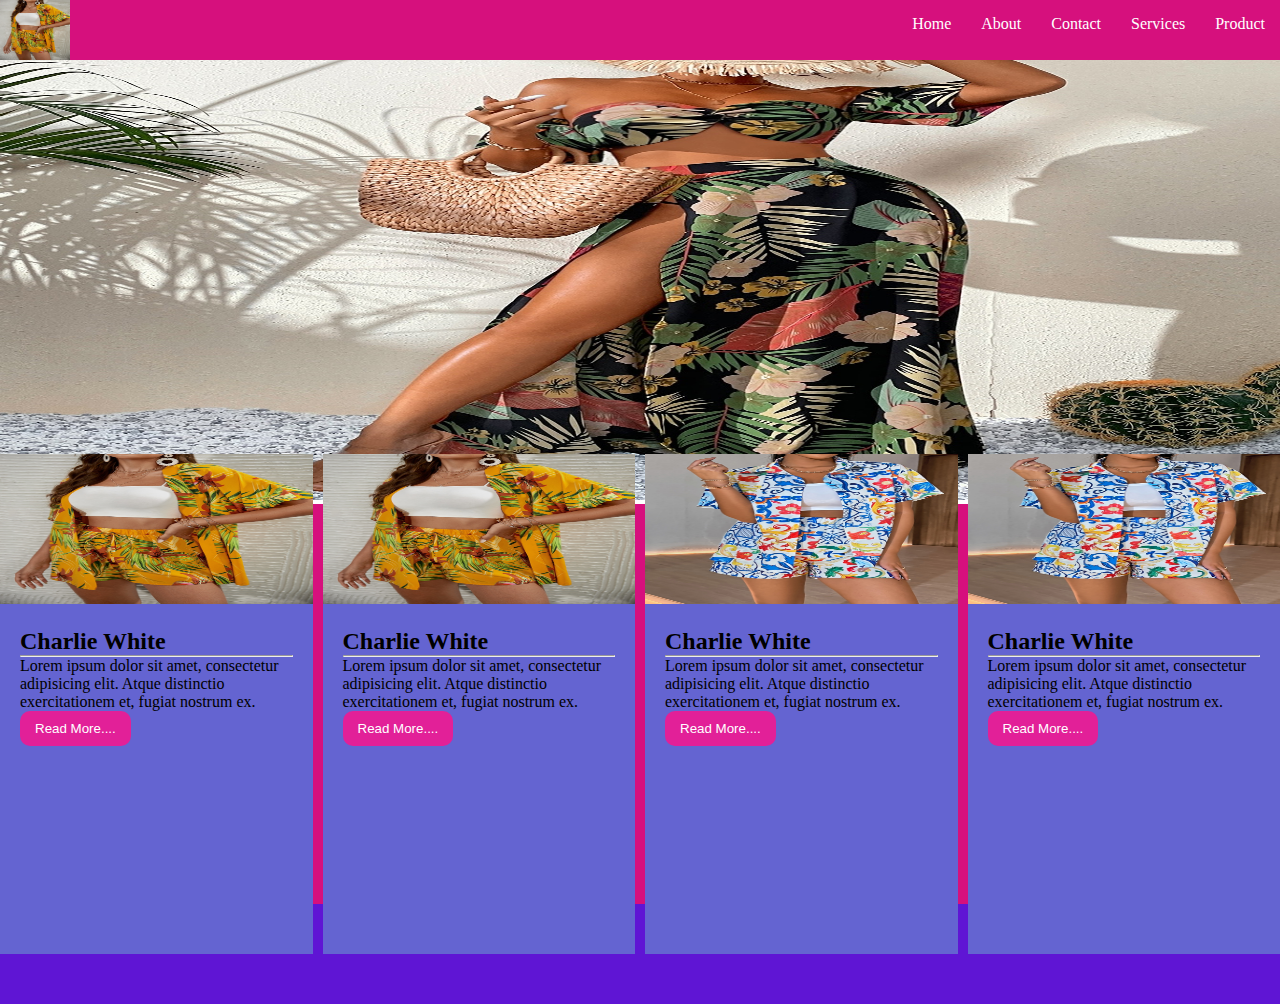
<file: about.html>
<!DOCTYPE html>
<html lang="en">
<head>
    <meta charset="UTF-8">
    <meta http-equiv="X-UA-Compatible" content="IE=edge">
    <meta name="viewport" content="width=device-width, initial-scale=1.0">
    <title>ABOUT</title>
    <link rel="stylesheet" href="css/style.css">
</head>
<body>
    <!--Navigation bar-->
    <header>
        <img class="navlogo" src="./assets/IMG_4589.JPG" alt="">
        <nav>
          
            <ul>
                <li><a href="index.html">Home</a></li>
                <li><a href="">About</a></li>
                <li><a href="contact.html">Contact</a></li>
                <li><a href="">Services</a></li>
                <li><a href="">Product</a></li>
            </ul>
        </nav>
    </header>
    <!--end of navigation bar-->

    <!--banner image-->
        <div class="classban">
            <img class="banimg" src="./assets/IMG_4591.JPG" alt="">
        </div>
    <!--end of banner image-->


    <!--employee profile-->
            <div class="emp">
                <div class="empcard">
                    <div class="empcard1">
                        <img class="empimg" src="./assets/IMG_4589.JPG" alt="">
                        <div class="empcon">
                            <h2>Charlie White</h2>
                            <hr>
                            <p>Lorem ipsum dolor sit amet, 
                                consectetur adipisicing elit. 
                                Atque distinctio exercitationem et,
                                 fugiat nostrum ex.</p>
                                 <button class="btn">Read More....</button>
                        </div>
                    </div>
                    <div class="empcard2">
                        <img class="empimg" src="./assets/IMG_4589.JPG" alt="">
                        <div class="empcon">
                            <h2>Charlie White</h2>
                            <hr>
                            <p>Lorem ipsum dolor sit amet, 
                                consectetur adipisicing elit. 
                                Atque distinctio exercitationem et,
                                 fugiat nostrum ex.</p>
                                 <button class="btn">Read More....</button>
                        </div>
                    </div>
                    <div class="empcard3">
                        <img class="empimg" src="./assets/IMG_4588.JPG" alt="">
                        <div class="empcon">
                            <h2>Charlie White</h2>
                            <hr>
                            <p>Lorem ipsum dolor sit amet, 
                                consectetur adipisicing elit. 
                                Atque distinctio exercitationem et,
                                 fugiat nostrum ex.</p>
                                 <button class="btn">Read More....</button>
                        </div>
                    </div>
                    <div class="empcard4">
                        <img class="empimg" src="./assets/IMG_4588.JPG" alt="">
                        <div class="empcon">
                            <h2>Charlie White</h2>
                            <hr>
                            <p>Lorem ipsum dolor sit amet, 
                                consectetur adipisicing elit. 
                                Atque distinctio exercitationem et,
                                 fugiat nostrum ex.</p>
                                 <button class="btn">Read More....</button>
                        </div>
                    </div>
                </div>
            </div>
    <!--end of employee profile-->
</body>
</html>
</file>
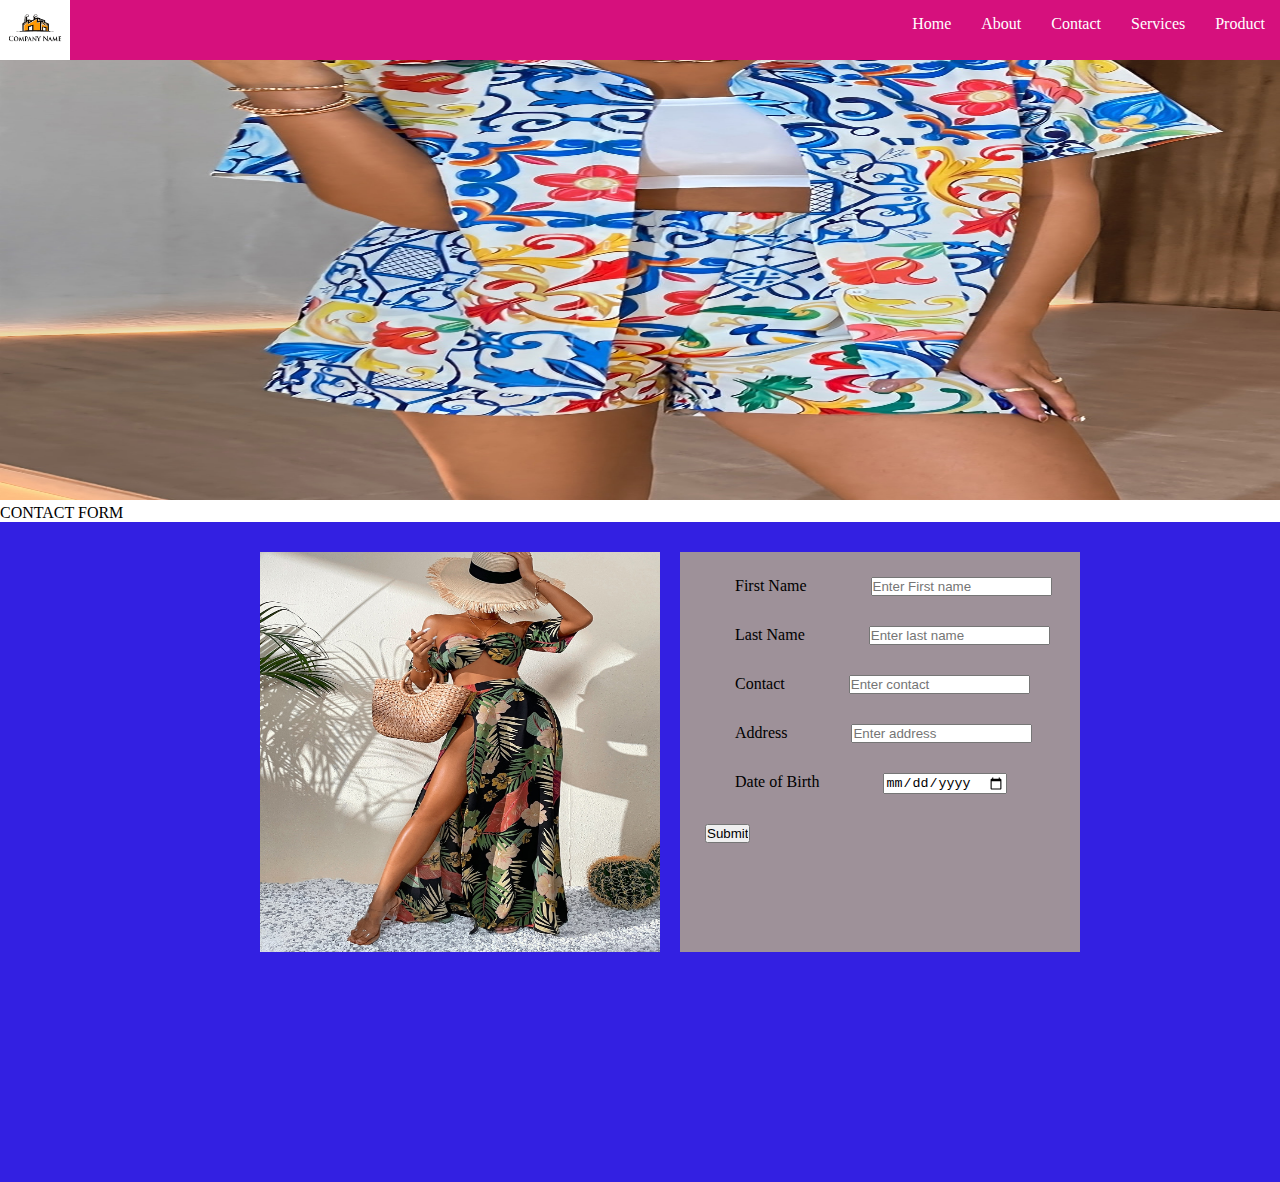
<file: contact.html>
<!DOCTYPE html>
<html lang="en">
<head>
    <meta charset="UTF-8">
    <meta http-equiv="X-UA-Compatible" content="IE=edge">
    <meta name="viewport" content="width=device-width, initial-scale=1.0">
    <title>Document</title>
    <link rel="stylesheet" href="./css/style.css">
</head>
<body>
    <!--Navigation bar-->
    <header>
        <img class="navlogo" src="./assets/logo.png" alt="">
        <nav>
            <ul>
                <li><a href="">Home</a></li>
                <li><a href="about.html">About</a></li>
                <li><a href="">Contact</a></li>
                <li><a href="">Services</a></li>
                <li><a href="">Product</a></li>
            </ul>
        </nav>
      </header>

<!--End of navigation bar-->
    <!--Banner Image-->
    <div class="classban">
       <img class="banimg" src="./assets/IMG_4588.JPG" alt="">
    </div>
<!--End of banner image-->

<div class="contact">CONTACT FORM</div>
    <div class="contactcard">
        <div class="left">
            <img  class="conimg" src="./assets/IMG_4591.JPG" alt="">
        </div>
        <div class="right">
          <div class="rightcon">
       
               <form action="" method="post">
                <label for="">First Name</label>
                <input type="text" name="" id="tex" placeholder="Enter First name">
                <label for="">Last Name</label>
                <input type="text" name="" id="tex" placeholder="Enter last name">
                <label for="">Contact</label>
                <input type="number" name="" id="tex" placeholder="Enter contact">
                <label for="">Address</label>
                <input type="text" name="" id="tex" placeholder="Enter address">
                <label for="">Date of Birth</label>
                <input type="date" name="" id="tex" placeholder="Enter DOB">
                <input type="submit" value="Submit">

                   
                </form>
        
    
        
           </div>

    
        </div>

    
    </div>

</body>
</html>
</file>
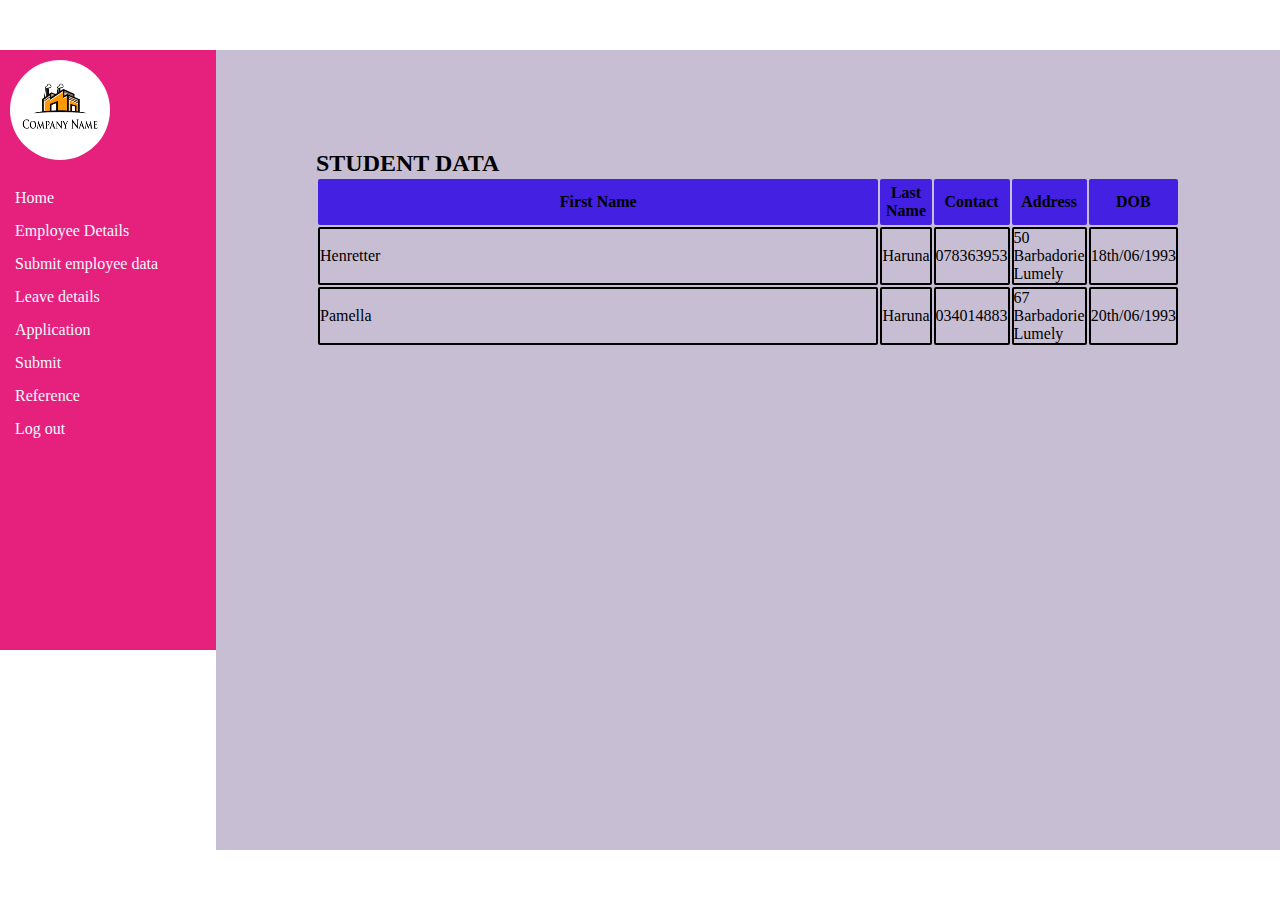
<file: display.html>
<!DOCTYPE html>
<html lang="en">
<head>
    <meta charset="UTF-8">
    <meta http-equiv="X-UA-Compatible" content="IE=edge">
    <meta name="viewport" content="width=device-width, initial-scale=1.0">
    <title>DISPLAY</title> 
    <link rel="stylesheet" href="./css/style.css">
    
</head>

<body>
    <!--Navigation bar-->

    <!--End of navigation bar-->
    
    <div class="tablecon">
        <div class="innertable1">
            <div class="sidebar">
                <img class="logo" src="./assets/logo.png" alt="">
                <ul>
                    <li><a href=""><i class="fa fa-home"></i>Home</a></li>
                    <li><a href="employee.html">Employee Details</a></li>
                    <li><a href="">Submit employee data</a></li>
                    <li><a href="">Leave details</a></li>
                    <li><a href="">Application</a></li>
                    <li><a href="">Submit</a></li>
                    <li><a href="">Reference</a></li>
                    <li><a href="">Log out</a></li>
                </ul>
            </div>
        </div>
       
        <div class="innertable2">
            <h2>STUDENT DATA</h2>
           <table>
                <thead>
                    <tr>
                        <th>First Name</th>
                        <th>Last Name</th>
                        <th>Contact</th>
                        <th>Address</th>
                        <th>DOB</th>
                    </tr>
                </thead>
                <tbody>
                    <tr>
                        <td>Henretter</td>
                        <td>Haruna</td>
                        <td>078363953</td>
                        <td>50 Barbadorie Lumely</td>
                        <td>18th/06/1993</td>
                    </tr>
                    <tr>
                        <td>Pamella</td>
                        <td>Haruna</td>
                        <td>034014883</td>
                        <td>67 Barbadorie Lumely</td>
                        <td>20th/06/1993</td> 
                    </tr>
                </tbody>
            </table>
        </div>
        
        
    </div>
</body>
</html>
</file>
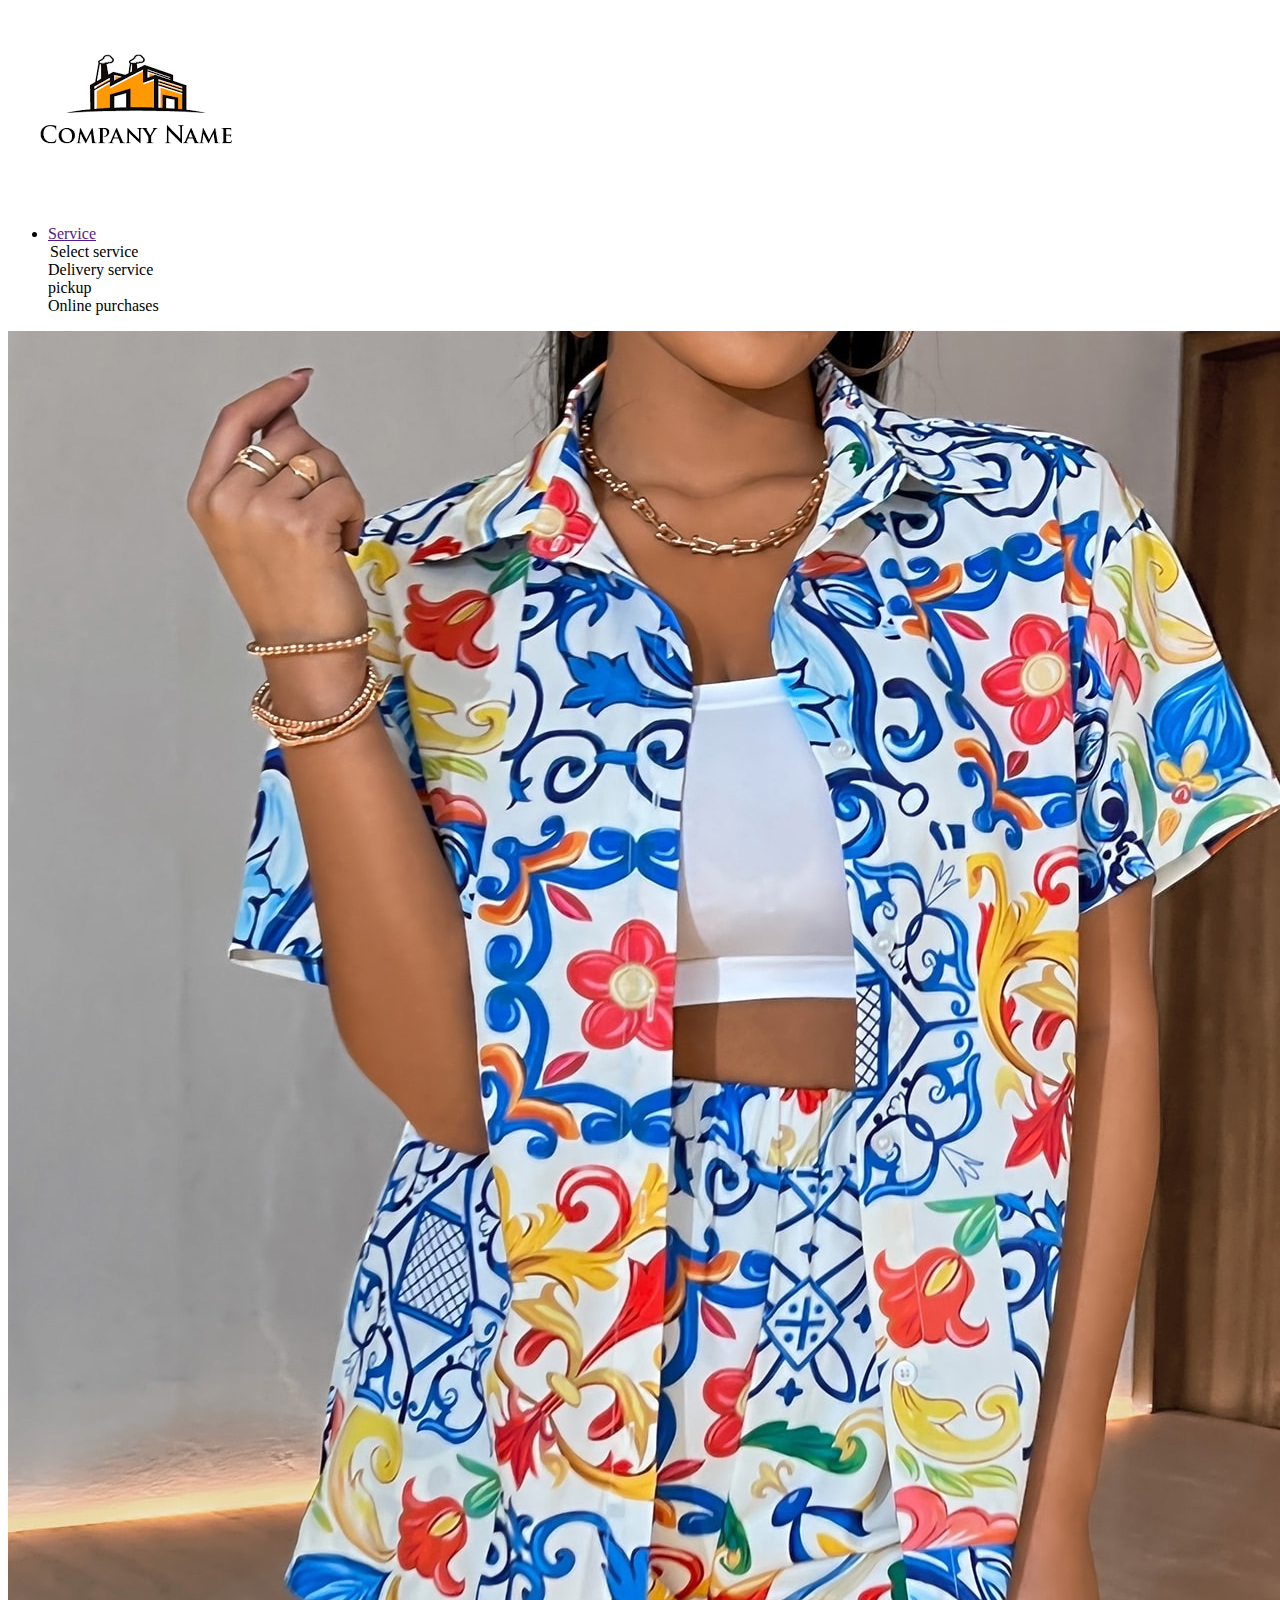
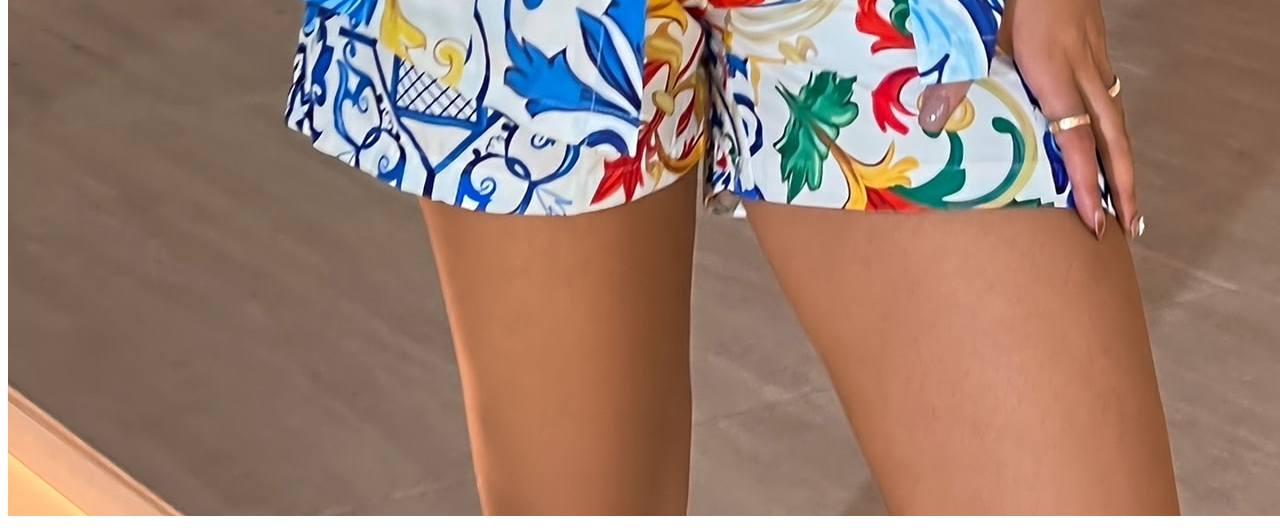
<file: service.html>
<!DOCTYPE html>
<html lang="en">
<head>
    <meta charset="UTF-8">
    <meta http-equiv="X-UA-Compatible" content="IE=edge">
    <meta name="viewport" content="width=device-width, initial-scale=1.0">
    <title>Service</title>
</head>
<body>
    <!--Service bar-->
    <header>
        <img class="serlogo" src="./assets/logo.png" alt="">
        <nav>
            
            <ul>
                <li><a href="">Service</a></li>
                <legend>Select service</legend>
                <label for="text" name="service" value="Service">Delivery service</label><br>
                <label for="text" name="service" value="service">pickup</label><br>
                <label for="text" name="service" value="service">Online purchases</label>
            </ul>
        </nav>
      </header>

    <!--End of service bar-->
    <!--Banner Image-->
    <div class="ban03">
       <img class="ban03img" src="./assets/IMG_4588.JPG" alt="">
    </div>
    <!--End of banner image-->
</body>
</html>
</file>
<file: css/style.css>
*{
    margin: 0;
    padding: 0;
}
header{
    display: flex;
    justify-content: space-between;
    background-color: rgb(214, 16, 125);
    position: fixed;
    width: 100%;
}
.navlogo{
    width: 70px;
    height: 60px;
}
nav ul{
    display: flex;
    list-style: none;
}
li{
    margin: 15px;
}
a{
    text-decoration: none;
    color: white;
}

.banimg{
    width: 100%;
    height: 500px;
  
}

.container{
    display: flex;
    width: 100%;
    height: 600px;
    background-color: rgb(85, 16, 214);
    justify-content: center;
    align-items: center;
  
}

.sect{
    width: 500px;
    height: 400px;
    background-color: rgb(141, 185, 139);
    margin: 30px;
    justify-content: center;
    align-items: center;
}

.mainsect{
    display: flex;
    justify-content: center;
   align-items: center;
    
}

main{
    display: flex;
    width: 100%;
    height: 600px;
    background-color: rgb(76, 75, 167);  
}
.card1{
    flex: 3;
    width: 500px;
    height: 400px;
    background-color: rgb(48, 20, 204);
    margin: 30px;
}
.card2{
    flex: 1;
    width: 500px;
    height: 400px;
    background-color: rgb(22, 54, 233);
    margin: 30px;
}
.foots{
    display: flex;
    gap: 20px;
    width: 100%;
    height: 120px;
  
}
.foot{
    height: 140px;
    width: 450px;
    background-color: rgb(66, 12, 192);
}
.foot ul{
    list-style: none;
    margin: 10px;
}
.foot a{
    text-decoration: none;
}
.appbtn{
    margin: 20px;
    padding: 10px 15px;
}
.foot h2{
    margin: 10px;
    color: white;
}
.vid1{
    width: 100%;
    height: 100%;
}
  

.emp{
    background-color: rgb(95, 21, 212);
    width: 100%;
    height: 500px;
    display: flex;
}
.empcard{
    width: 100%;
    gap: 10px;
    height: 400px;
    background-color: rgb(214, 16, 125);
    display: flex;
}
.empcard1, .empcard2, .empcard3, .empcard4{
    width: 400px;
    height: 500px;
    background-color: rgb(100, 100, 209);
}

.empimg{
    width: 100%;
    height: 150px;
}
.empcon{
    padding: 20px;
}
.btn{
    padding: 10px 15px;
    background-color: #e22098;
    border-radius: 10px;
    border: none;
    color: white;
}
.empcard{
    justify-content: center;
    align-items: center;
}

.contactcard{
    display: flex;
    justify-content: center;
    width: 100%;
    height: 600px;
    background-color: #3320e2;
    gap: 20px;
    padding: 30px;
}

.left{
    width: 400px;
    height: 400px;
    background-color: blue;
}

.right{
    width: 400px;
    height: 400px;
    background-color: #9e9199;
}

.conimg{
    width: 100%;
    height: 100%;
}
label{
    margin:25px;
    padding: 20px;
}
input{
    margin: 15px;
}
.rightcon{
    padding: 10px;
}

.tablecon{
    margin-top: 50px;
    height: 50px;
    

}
thead th{
    border: 15px;
    background-color: #4420e2;
    width: 400px;
    height: 100%;
    padding: 5px;


}
.tbody td{
    border: 20px solid;
    width: 400px;
    height: 50%;
    padding: 5px;
}
.tr{
    border: 25px;
}
.table, th, tr, td {
    border: 2px solid;
    width: 100%;
    border-radius: 2px;
 
}
.tablecon{
    display: flex;
    width: 100%;
    height: 100%;
}

.innertable1{
    flex: 1;
    height: 600px;
    width: 100%;
    background-color: rgb(230, 33, 125);
}
.innertable2{
    flex: 4;
    height: 600px;
    padding: 100px;
    background-color: #c7bed4;
}
.subbtn{
    margin: 25px;
    color: azure;
    background-color: #e22098;
}

.sidebar ul li{
    list-style: none;
}

.sidebar a{
    text-decoration: none;
    color: aliceblue;
}
.logo{
    width: 100px;
    height: 100px;
    border-radius: 50%;
    padding: 10px;
}
</file>
